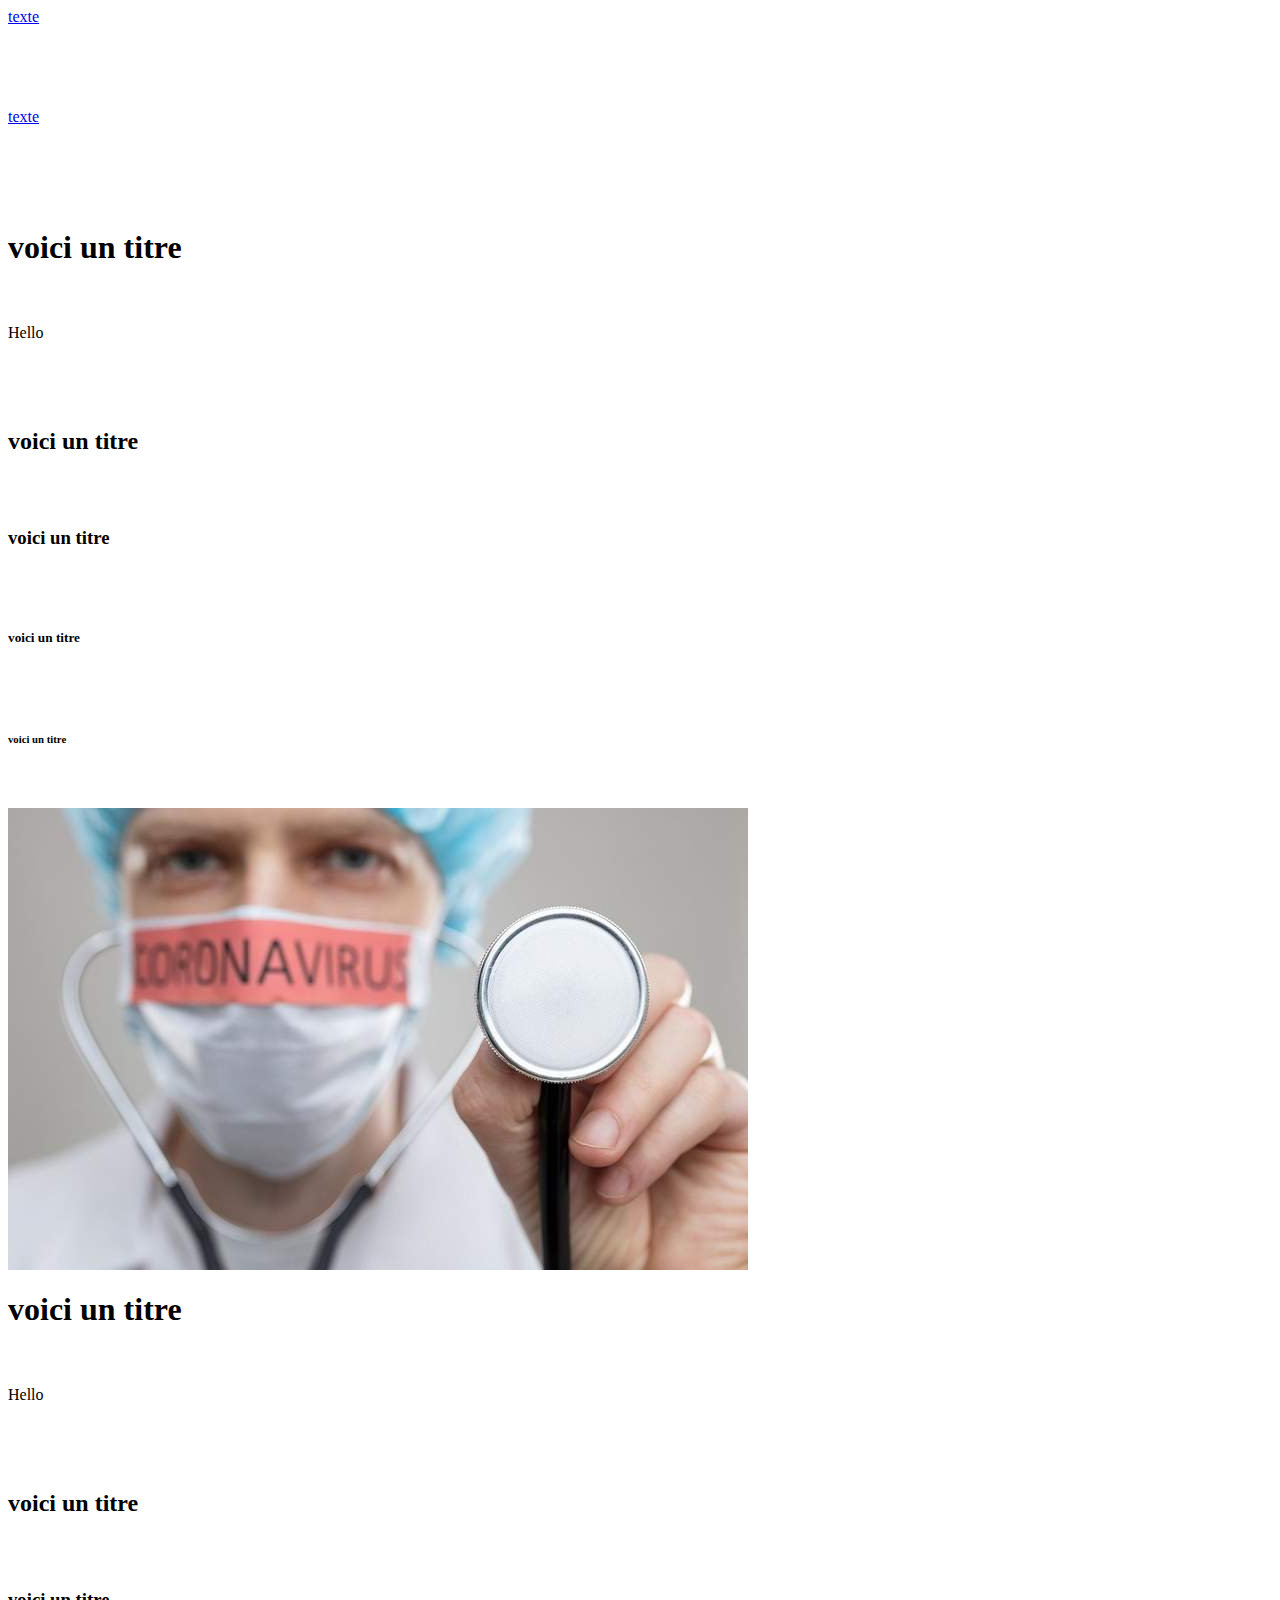
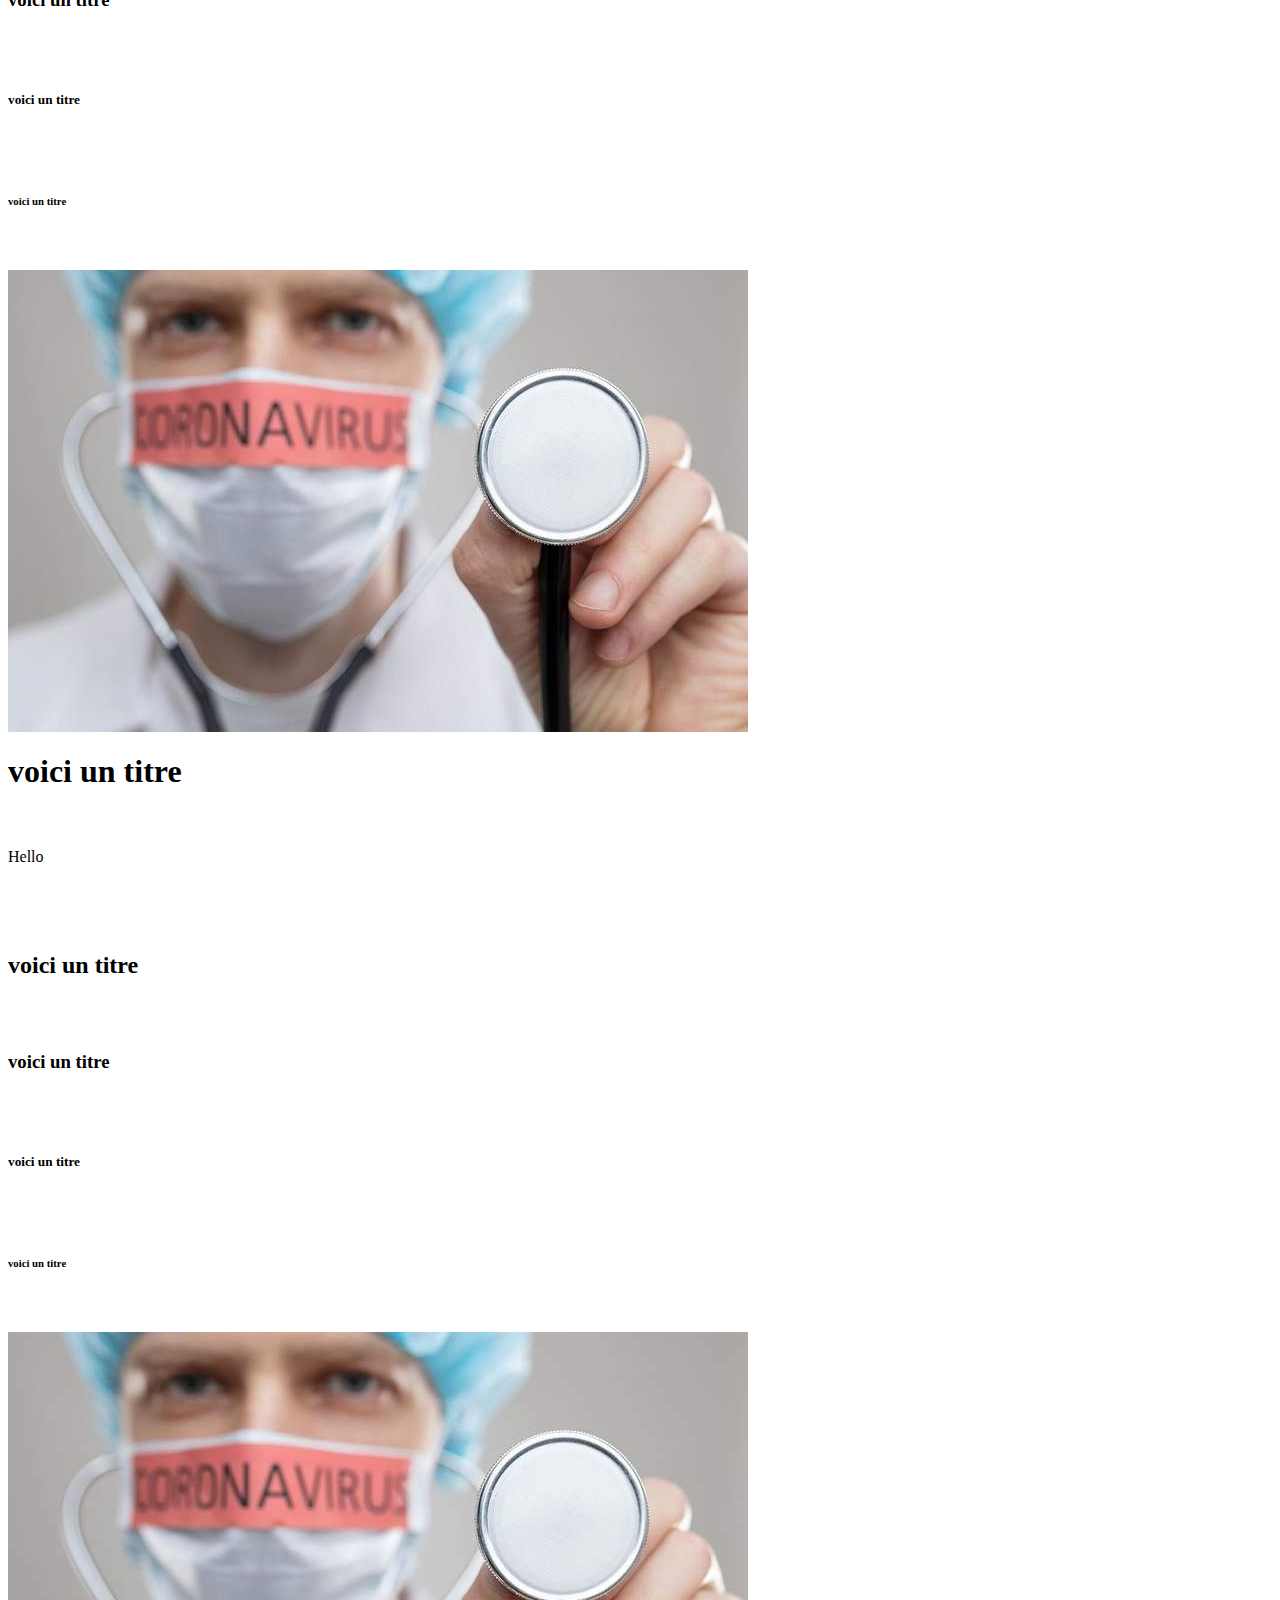
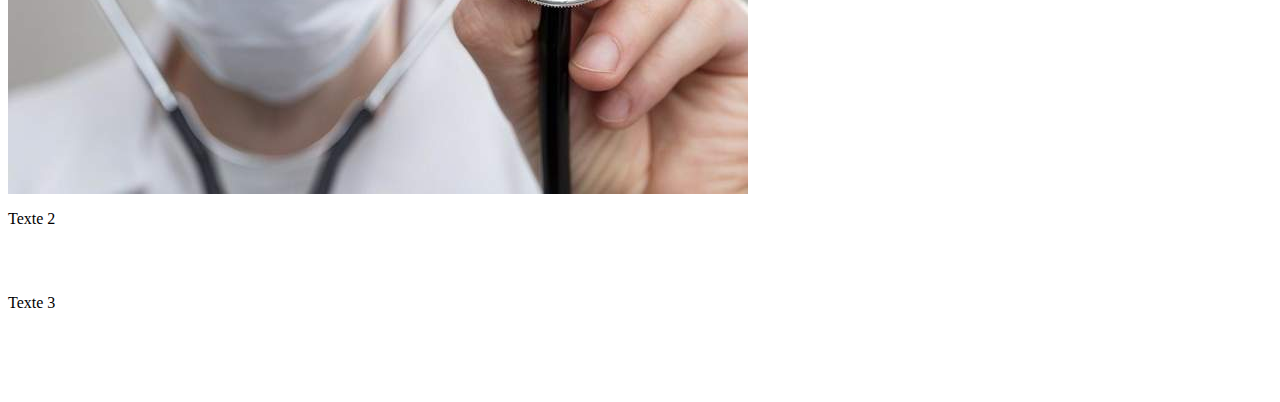
<file: index.html>
<!DOCTYPE html>
<html lang="en">

<head>
    <meta charset="UTF-8">
    <meta name="viewport" content="width=device-width, initial-scale=1.0">
    <title>Acceuil</title>
    <link rel="stylesheet" href="assets/css/style.css">
</head>

<body>
   
    <a href ="#Signet">texte</a>
    <a href ="#ancre">texte</a>
<h1 class="titre"> voici un titre</h1>
    <p>Hello</p>
    <h2 class="titre"> voici un titre</h2>
    <h3>voici un titre</h3>
    <h5>voici un titre</h5>
    <h6>voici un titre</h6>
    <img src="assets/images/corona-1.jpg" title="texte de l'image">
   
    <h1 class="titre"> voici un titre</h1>
    <p>Hello</p>
    <h2 class="titre"> voici un titre</h2>
    <h3>voici un titre</h3>
    <h5>voici un titre</h5>
    <h6>voici un titre</h6>
    <img src="assets/images/corona-1.jpg" title="texte de l'image">
    <h1 class="titre"> voici un titre</h1>
    <p>Hello</p>
    <h2 class="titre"> voici un titre</h2>
    <h3>voici un titre</h3>
    <h5>voici un titre</h5>
    <h6>voici un titre</h6>
    <img src="assets/images/corona-1.jpg" title="texte de l'image">

   <a name="Signet" ><p>Texte 2</p></a>
   <a name="ancre">Texte 3 </a>


   
   



</body>
   </html>
</file>
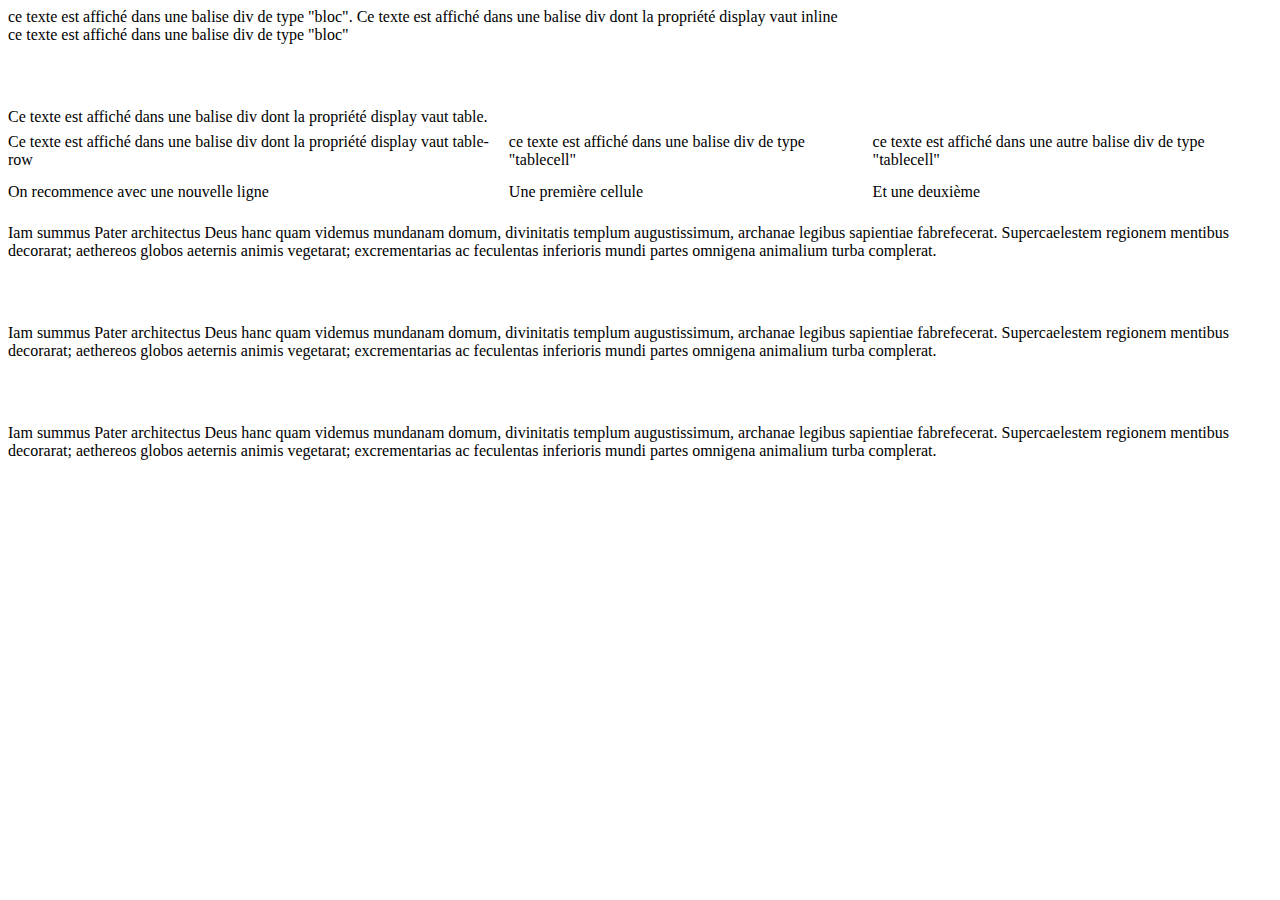
<file: display.html>
<!DOCTYPE html>
<html lang="en">
<head>
    <meta charset="UTF-8">
    <meta name="viewport" content="width=device-width, initial-scale=1.0">
    <title>Document</title>
    <link rel="stylesheet" href="assets/css/style.css">
</head>
<body>
    <div class="un" style="display: block;">
        ce texte est affiché dans une balise div de type "bloc".
        <div class="deux" style="display: inline">Ce texte est affiché dans une balise div dont la
        propriété display vaut inline</div>
        <div class="trois">ce texte est affiché dans une balise div de type "bloc"</div>
        </div>

        <div class="un" style="display: table;">
            Ce texte est affiché dans une balise div dont la propriété display vaut table.
            <div class="deux" style="display: table-row">Ce texte est affiché dans une balise div dont la propriété
                display
                vaut table-row
                <div class="trois" style="display: table-cell">ce texte est affiché dans une balise div de type
                    "tablecell"</div>
                    <div class="trois" style="display: table-cell">ce texte est affiché dans une autre balise div de
                        type "tablecell"</div>
                    </div>
                    <div class="deux" style="display: table-row">On recommence avec une nouvelle ligne
                        <div class="trois" style="display: table-cell">Une première cellule</div>
                        <div class="trois" style="display: table-cell">Et une deuxième</div>
                    </div>
                </div>
            </div>
        </div>
        <p>Iam summus Pater architectus Deus hanc quam videmus mundanam domum, divinitatis templum augustissimum,
            archanae legibus sapientiae fabrefecerat. Supercaelestem regionem mentibus decorarat; aethereos globos aeternis
            animis vegetarat; excrementarias ac feculentas inferioris mundi partes omnigena animalium turba complerat. </p>
            <p>Iam summus Pater architectus Deus hanc quam videmus mundanam domum, divinitatis templum augustissimum,
            archanae legibus sapientiae fabrefecerat. Supercaelestem regionem mentibus decorarat; aethereos globos aeternis
            animis vegetarat; excrementarias ac feculentas inferioris mundi partes omnigena animalium turba complerat. </p>
            <p>Iam summus Pater architectus Deus hanc quam videmus mundanam domum, divinitatis templum augustissimum,
            archanae legibus sapientiae fabrefecerat. Supercaelestem regionem mentibus decorarat; aethereos globos aeternis
            animis vegetarat; excrementarias ac feculentas inferioris mundi partes omnigena animalium turba complerat. </p>
</body>
</html>
</file>
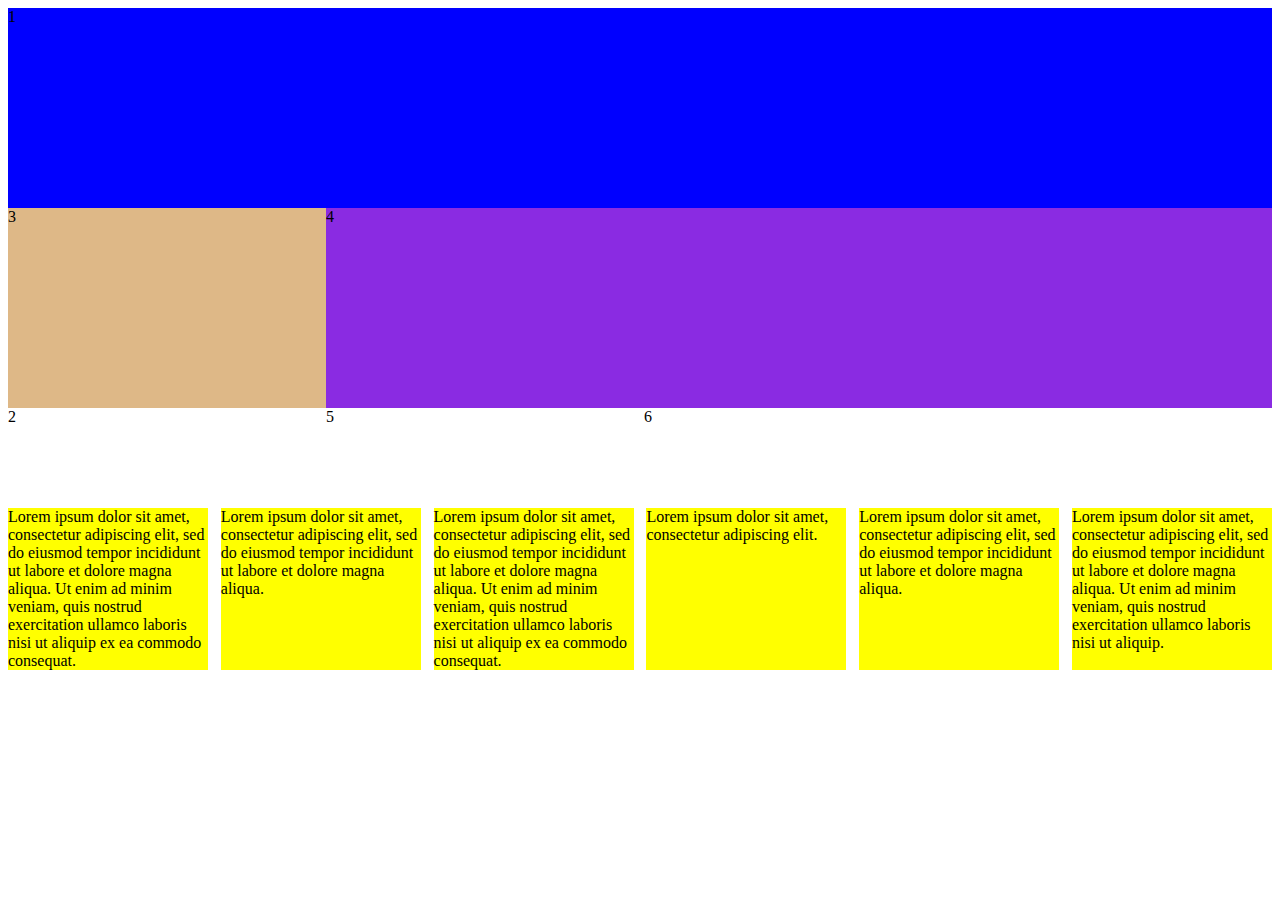
<file: exercice.html>
<!DOCTYPE html>
<html lang="en">
<head>
    <meta charset="UTF-8">
    <meta name="viewport" content="width=device-width, initial-scale=1.0">
    <title>Document</title>
    <link rel="stylesheet" href="assets/css/style.css">
</head>
<body class="grid">
  
    <!-- <header>
        <h1>En-tête du document</h1>
        Texte de l'en-tête
        </header>
        <article>
        <h2>Premier article</h2>
        <p>Texte du premier article</p>
        </article>
        <aside>
        Texte affiché dans la partie droite de la page avec la balise aside<br>
        </aside>
        <footer>
        <p>Copyright et e-mail du Webmaster</p>
        </footer>
        <header>
            Logo
            </header>
            <menu>
            Menu
            </menu>
            <aside>
            Sidebar
            </aside>
            <article>
            Contenu
            </article> -->
            <div class="grid">
                <div class="premier">1</div>
                <div class="deuxieme">2</div>
                <div class="troisieme">3</div>
                <div class="quatrieme">4</div>
                <div class="cinquieme">5</div>
                <div class="sixieme">6</div>
            </div>
            <div class="conteneur">
                <div class="enfant">
                Lorem ipsum dolor sit amet, consectetur adipiscing elit, sed do eiusmod tempor incididunt ut labore et
                dolore magna aliqua. Ut enim ad minim veniam, quis nostrud exercitation ullamco laboris nisi ut aliquip ex
                ea commodo consequat.
                </div>
                <div class="enfant">
                Lorem ipsum dolor sit amet, consectetur adipiscing elit, sed do eiusmod tempor incididunt ut labore et
                dolore magna aliqua.
                </div>
                <div class="enfant">
                Lorem ipsum dolor sit amet, consectetur adipiscing elit, sed do eiusmod tempor incididunt ut labore et
                dolore magna aliqua. Ut enim ad minim veniam, quis nostrud exercitation ullamco laboris nisi ut aliquip ex
                ea commodo consequat.
                </div>
                <div class="enfant">
                Lorem ipsum dolor sit amet, consectetur adipiscing elit.
                </div>
                <div class="enfant">
                Lorem ipsum dolor sit amet, consectetur adipiscing elit, sed do eiusmod tempor incididunt ut labore et
                dolore magna aliqua.
                </div>
                <div class="enfant">
                Lorem ipsum dolor sit amet, consectetur adipiscing elit, sed do eiusmod tempor incididunt ut labore et
                dolore magna aliqua. Ut enim ad minim veniam, quis nostrud exercitation ullamco laboris nisi ut aliquip.
                </div>
                </div>
</body>
</html>
</file>
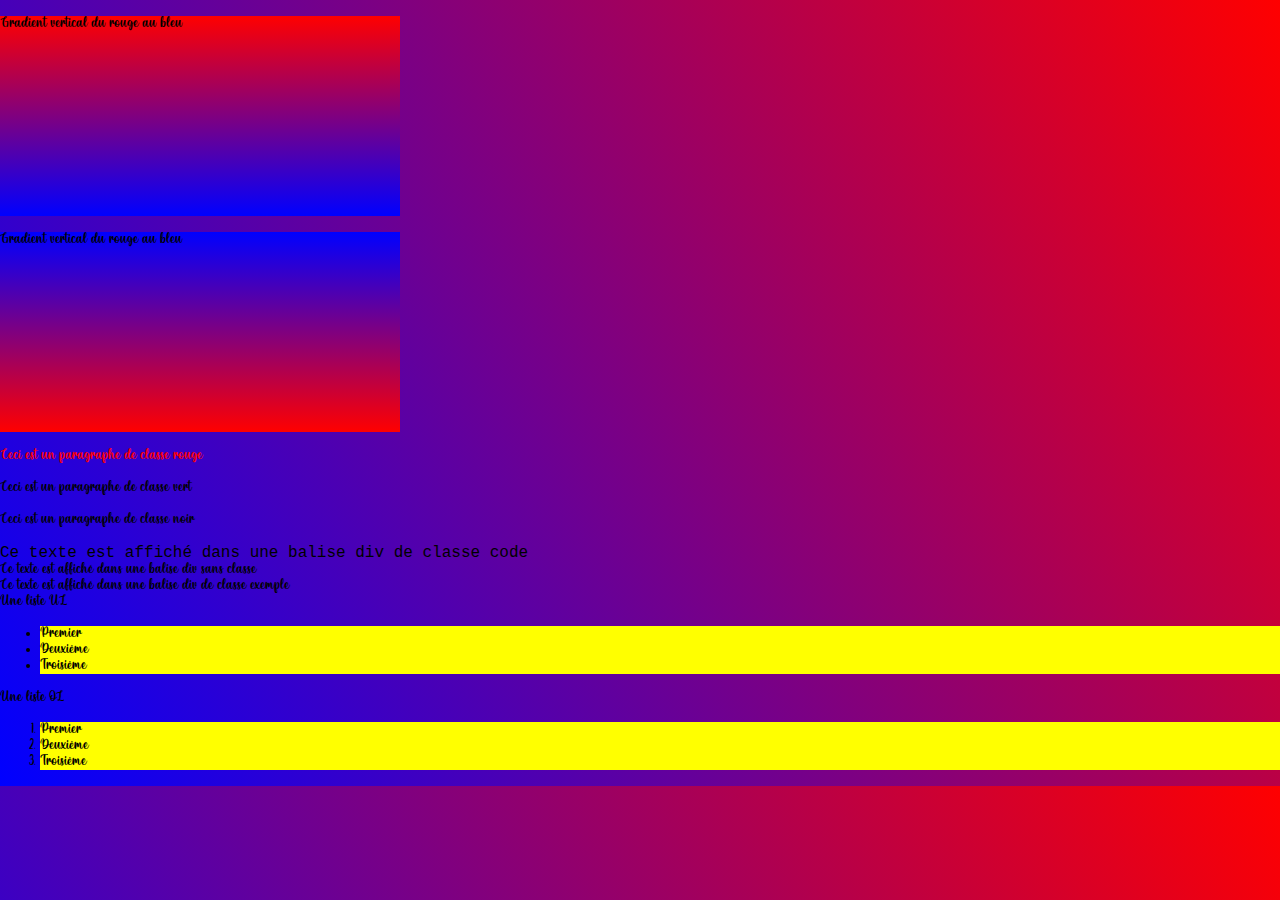
<file: exo.html>
<!DOCTYPE html>
<html lang="en">
<head>
    <meta charset="UTF-8">
    <meta name="viewport" content="width=device-width, initial-scale=1.0">
    <title>Document</title>
    <link rel="stylesheet" href="assets/css/style-exo.css">
    
</head>
<body>
    <p class="gradient-vertical">Gradient vertical du rouge au bleu</p>
    <p class="gradient-horizontal">Gradient vertical du rouge au bleu</p>
        <p class="rouge">Ceci est un paragraphe de classe rouge</p>
        
        <p class="vert">Ceci est un paragraphe de classe vert</p>
        <p class="noir">Ceci est un paragraphe de classe noir</p>
        <div class="code">Ce texte est affiché dans une balise div de classe code</div>
        <div>Ce texte est affiché dans une balise div sans classe</div>
        <div class="exemple">Ce texte est affiché dans une balise div de classe
        exemple</div>
        Une liste UL
        <ul>
        <li>Premier</li>
        <li>Deuxième</li>
        <li>Troisième</li>
        </ul>
        Une liste OL
        <ol>
        <li>Premier</li>
        <li>Deuxième</li>
        <li>Troisième</li>
        </ol>
        
</body>
</html>
</file>
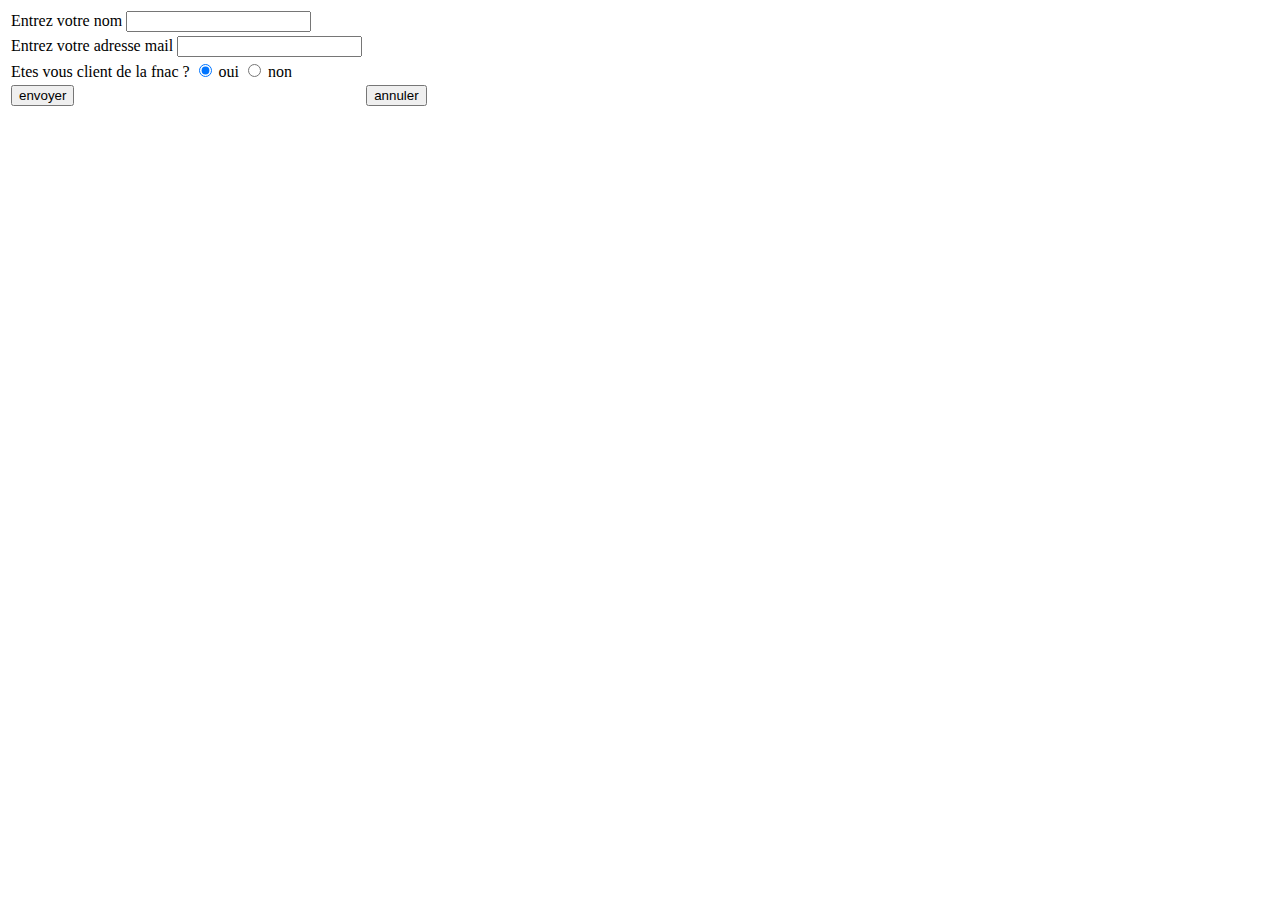
<file: formulaire.html>
<!DOCTYPE html>
<html lang="en">
<head>
    <meta charset="UTF-8">
    <meta name="viewport" content="width=device-width, initial-scale=1.0">
    <title>Document</title>
</head>
<body>
   <form action="mailto:alaa.ben.asker@gmail.com" method="POST">
       <table>
           <tr>
    <td> <label for="nom"> Entrez votre nom</label>  
     <input type="text" name="nom" > </input> </td>
    </tr>
    <tr>
   <td><label for="mail"> Entrez votre adresse mail</label>  
        
     <input type="text" name="mail"> </input> </td>
    </tr>
    <tr>
        <td>
    <label for="client"> Etes vous client de la fnac ?</label>     
     <input type="radio"  name="client" value="oui" checked> </input> oui
     <input type="radio"  name="client" value="non"> </input> non
    </td>
    </tr>
    <tr>
    <td>
        <input type="submit" value="envoyer"></input>
    </td>
     <td>
        <input type="reset" value="annuler"></input>
    </td>
    </tr>
    </table>
      
   </form> 
</body>
</html>
</file>
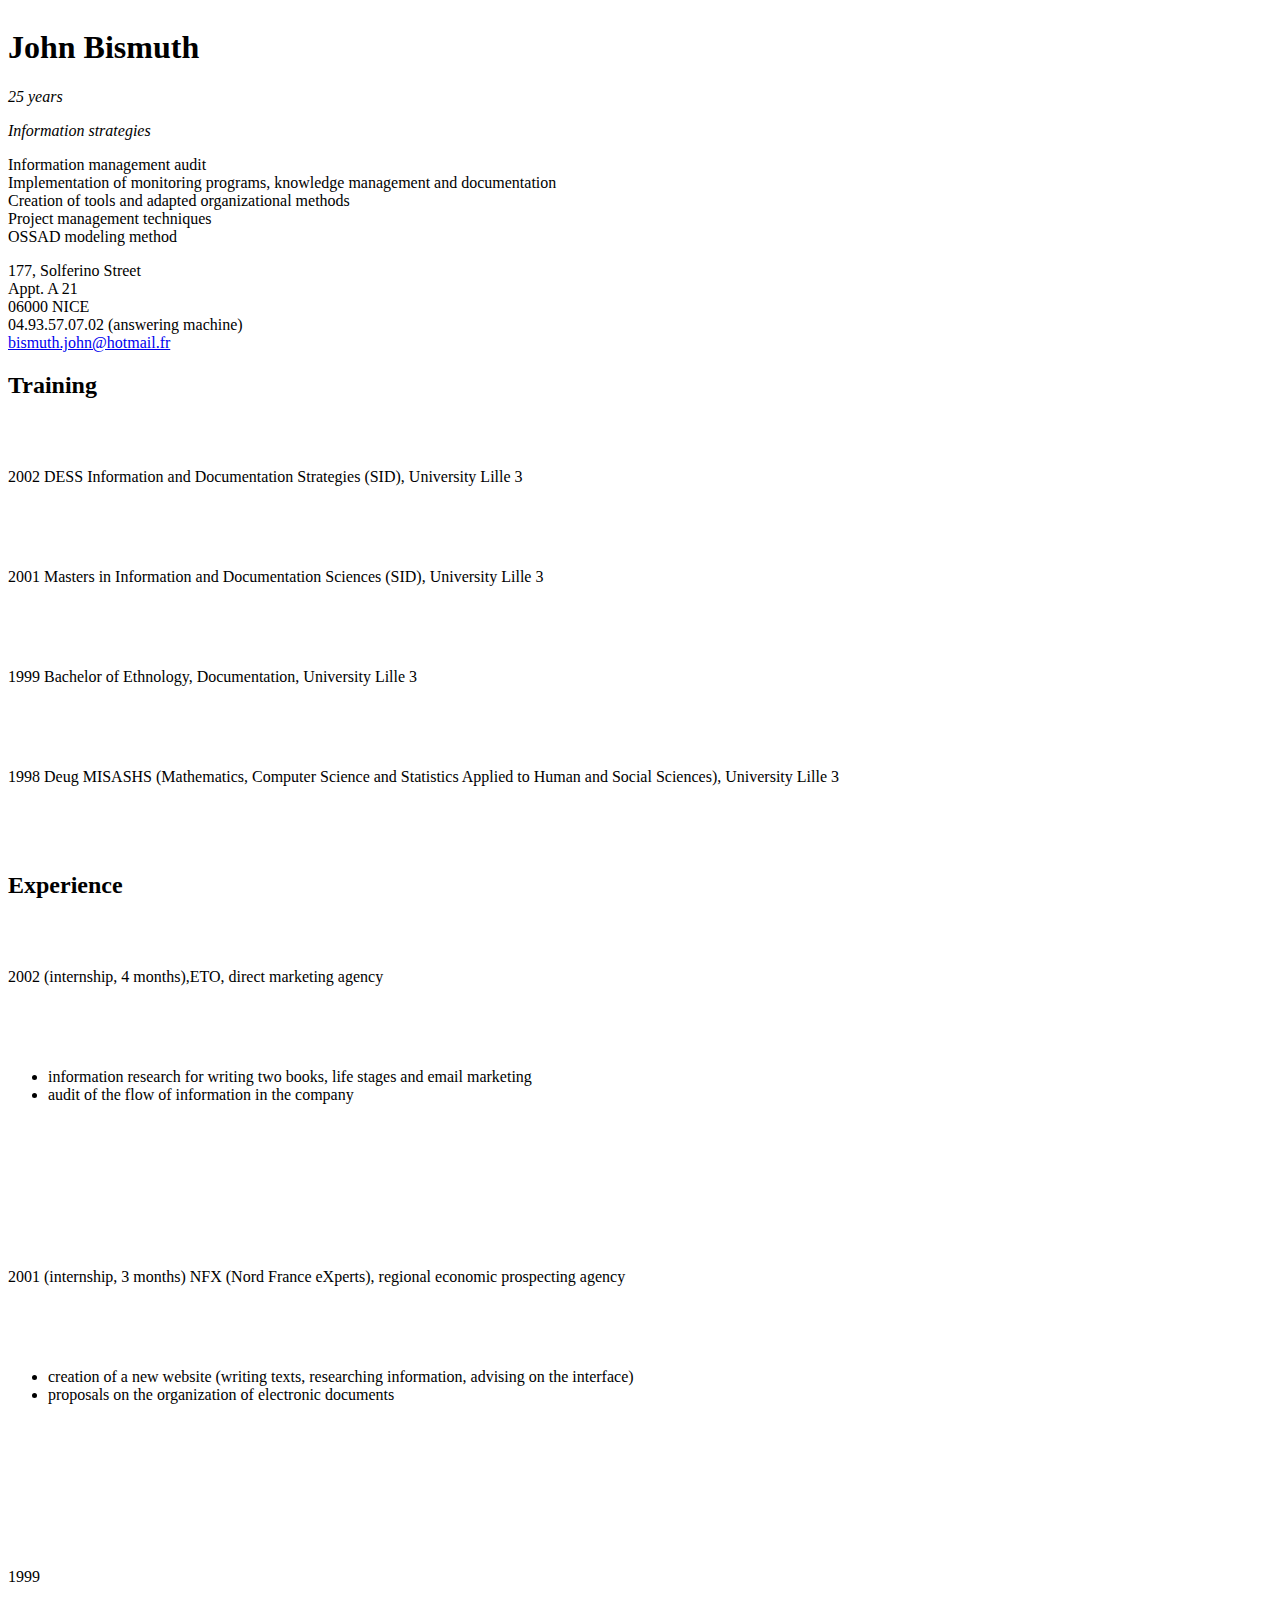
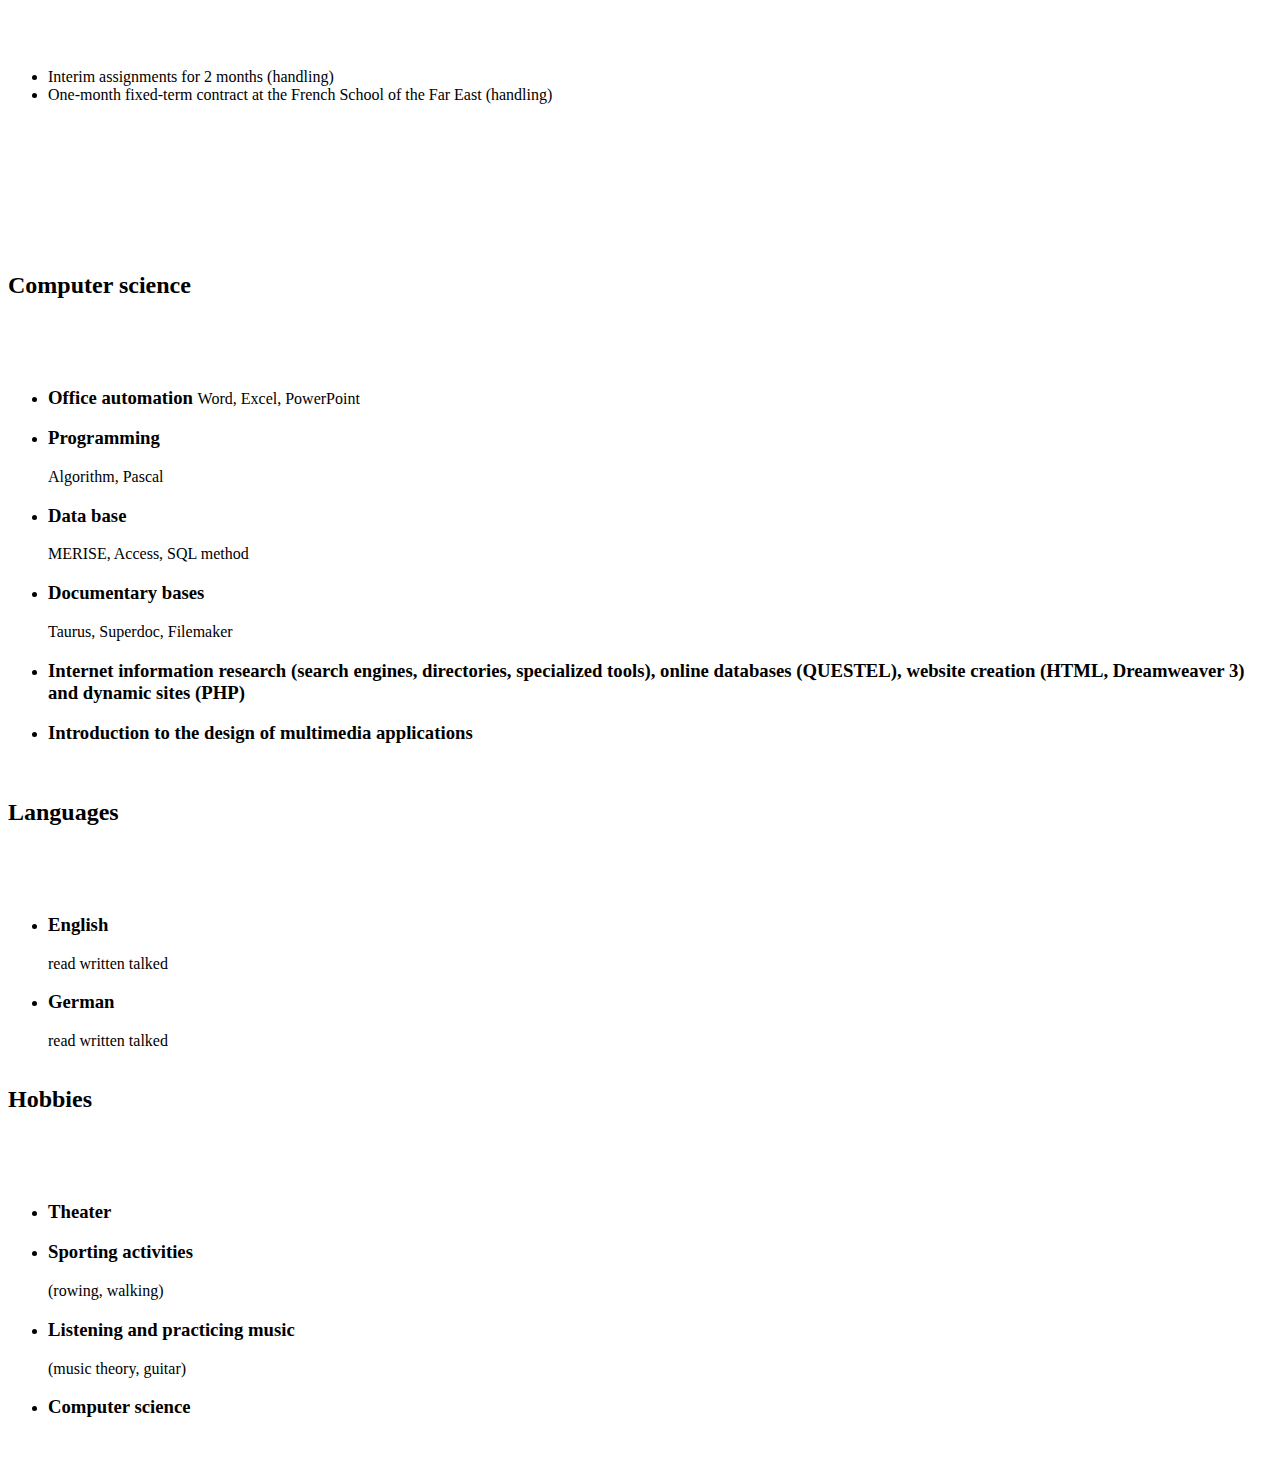
<file: page.html>
<!DOCTYPE html>
<html lang="en">
<head>
    <meta charset="UTF-8">
    <meta name="viewport" content="width=device-width, initial-scale=1.0">
    <title>Document</title>
    <link rel="stylesheet" href="assets/css/style.css">
</head>
<body class="container">
    <!-- L'EN-TETE du CV -->
    <div class="entete">
        <h1 >
            <span>
                <span>John Bismuth</span>
            </span>
        </h1 >
        <p >
            <em>
                <span>
                    <span class="bolded-text"> 25 years </span>
                </span>
            </em>
        </p>
        <p>
            <em>
                <span>
                    <span class="bolded-text">Information strategies</span>
                </span>
            </em>
        </p>
        <p>
            <span>
                <span>
                    Information management audit
                </span>
            </span><br>
            <span>
                <span> Implementation of monitoring programs, knowledge management and documentation
                </span>
            </span><br>
            <span> <span>
                    Creation of tools and adapted organizational methods
                </span>
            </span><br>
            <span>
                <span>
                    Project management techniques
                </span>
            </span><br>
            <span>
                <span>
                    OSSAD modeling method
                </span>
            </span>
        </p>
        <div class="adresse">
            <span>
                <span>
                    177, Solferino Street
                </span>
            </span><br>
            <span> <span> Appt. </span>
                <span>A 21
                </span>
            </span><br>
            <span> <span> 06000 NICE
                </span>
            </span><br>
            <span> <span> 04.93.57.07.02 (answering machine)
                </span>
            </span><br>
            <a href="mailto:bismuth.john@hotmail.fr">
                <span> <span>bismuth.john@hotmail.fr</span>
                </span>
            </a>
            <br>
        </div>
    </div>
    <!-- Partie FORMATION -->
    <h2  class="titre">
        <span> <span>Training</span>
        </span>
    </h2>
    <!-- Formation 2002 -->
    <p class="ecriture">
        <span class="annee">
            <span> <span>2002</span>
            </span>
        </span>
        <span> DESS Information and Documentation Strategies (SID), University Lille 3
        </span>
        </span>
    </p>
    <!-- Formation 2001 -->
    <p class="ecriture">
        <span class="annee">
            <span> <span>2001</span>
            </span>
        </span>
        <span> <span> Masters in Information and Documentation Sciences (SID), University Lille 3
            </span>
        </span>
    </p>
    <!-- Formation 1999 -->
    <p class="ecriture">
        <span class="annee">
            <span> <span>1999</span>
            </span>
        </span>
        <span> <span> Bachelor of Ethnology, Documentation, University Lille 3
            </span>
        </span>
    </p>
    <!-- Formation 1998 -->
    <p class="ecriture">
        <span class="annee">
            <span> <span>1998</span>
            </span>
        </span>
        <span> <span> Deug MISASHS (Mathematics, Computer Science and Statistics Applied to Human and Social Sciences),
                University Lille 3
            </span>
        </span>
    </p>
    <!-- Partie EXPERIENCE -->
    <h2  class="titre">
        <span> <span>Experience</span>
        </span>
    </h2>
    <!-- Experience 2002 -->
    <p class="ecriture">
        <span class="annee">
            <span> <span>2002 (internship, 4 months),ETO, direct marketing agency </span>
            </span>
        </span>

        
    </p>
    <ul>
        <li>
           
                <span> information research for writing two books, life stages and
                    email marketing
                </span>
            
        </li>
        
           
        
        <li>
            <span> audit of the flow of information in the company
            </span> 
        </li>
    </ul>
    <p></p>
    <!-- Experience 2001 -->
    <p class="ecriture">
        <span class="annee">
            <span> <span>2001 (internship, 3 months)</span>
            </span>
        </span>
        <span> <span> NFX (Nord France eXperts), regional economic prospecting agency
            </span>
        </span>
    </p>
    <ul>
        <li>
            <span>  creation of a new website (writing texts, researching
                    information, advising on the interface)
                </span>
            
        </li>
        <li>
        <span> proposals on the organization of electronic documents
                </span>
            </li>
        
    </ul>
    <p></p>
    <!-- Experience 1999 -->
    <p class="ecriture">
        <span class="annee">
            <span>1999</span>
        </span>
    </p>
    <ul>
        <li>
                 Interim assignments for 2 months (handling)
                
            
        </li>

        
        <li>
            <span> One-month fixed-term contract at the French School of the Far
                East (handling)
            </span>     
            
        </li>
    </ul>
    <p></p>
    <!-- Partie INFORMATIQUE -->
    <h2  class="titre">
        <span> <span>Computer science</span>
        </span>
    </h2>
    <ul>
        <li>

             <h3 class="m-r-20px m-t-0 m-b-0"> Office automation <span style="font-size: medium; font-weight: normal;"> Word, Excel, PowerPoint</span> </h3>
            
        </li>
        <li>
            <div class="inline-items">
                <h3 class="m-r-20px m-t-0 m-b-0">Programming</h3>
                <span>Algorithm, Pascal</span>
            </div>
        </li>
        <li>
            <div class="inline-items">
                <h3 class="m-r-20px m-t-0 m-b-0">Data base</h3>
                <span>MERISE, Access, SQL method</span>
            </div>
        </li>
        <li>
            <div class="inline-items">
                <h3 class="m-r-20px m-t-0 m-b-0">Documentary bases</h3>
                <span>Taurus, Superdoc, Filemaker</span>
            </div>
        </li>
        <li>
            <div class="inline-items">
                <h3 class="m-r-20px m-t-0 m-b-0">Internet</span>
                <span>information research (search engines, directories, specialized tools), online databases
                    (QUESTEL),
                    website creation (HTML, Dreamweaver 3) and dynamic sites (PHP)</span>
            </div>
        </li>
        <li>
            
            <h3 class="m-r-20px m-t-0 m-b-0">
                <span>
                    <span>Introduction to the design of multimedia applications</span>
                </span>
            </h3>
        </li>
    </ul>
    <!-- Partie LANGUES -->
    <h2  class="titre">
        <span>
            <span>Languages</span>
        </span>
    </h2>
    <ul>
        <li>
            <div class="inline-items">
                <h3 class="m-r-20px m-t-0 m-b-0"> English</h3>
                <span> read written talked</span>
            </div>
        </li>
        <li>
            <div class="inline-items">
                <h3 class="m-r-20px m-t-0 m-b-0"> German</h3>
                <span> read written talked</span>
            </div>
        </li>
    </ul>
    <!-- Partie LOISIRS -->
    <h2  class="titre">
        <span>
            <span>Hobbies</span>
        </span>
    </h2>
    <ul>
        <li>
            <h3 class="m-r-20px m-t-0 m-b-0">
                <span>
                    <span>Theater</span>
                </span>
            </h3>
        </li>
        <li>
            <div class="inline-items">
                <h3 class="m-r-20px m-t-0 m-b-0"> Sporting activities</h3>
                <span> (rowing, walking)</span>
            </div>
        </li>
        <li>
            <div class="inline-items">
                <h3 class="m-r-20px m-t-0 m-b-0">Listening and practicing music</h3>
                <span> (music theory, guitar)</span>
            </div>
        </li>
        <li>
            <h3 class="m-r-20px m-t-0 m-b-0">
                <span>
                    <span>Computer science</span>
                </span>
            </h3>
        </li>
    </ul>
</body>
</html>
</file>
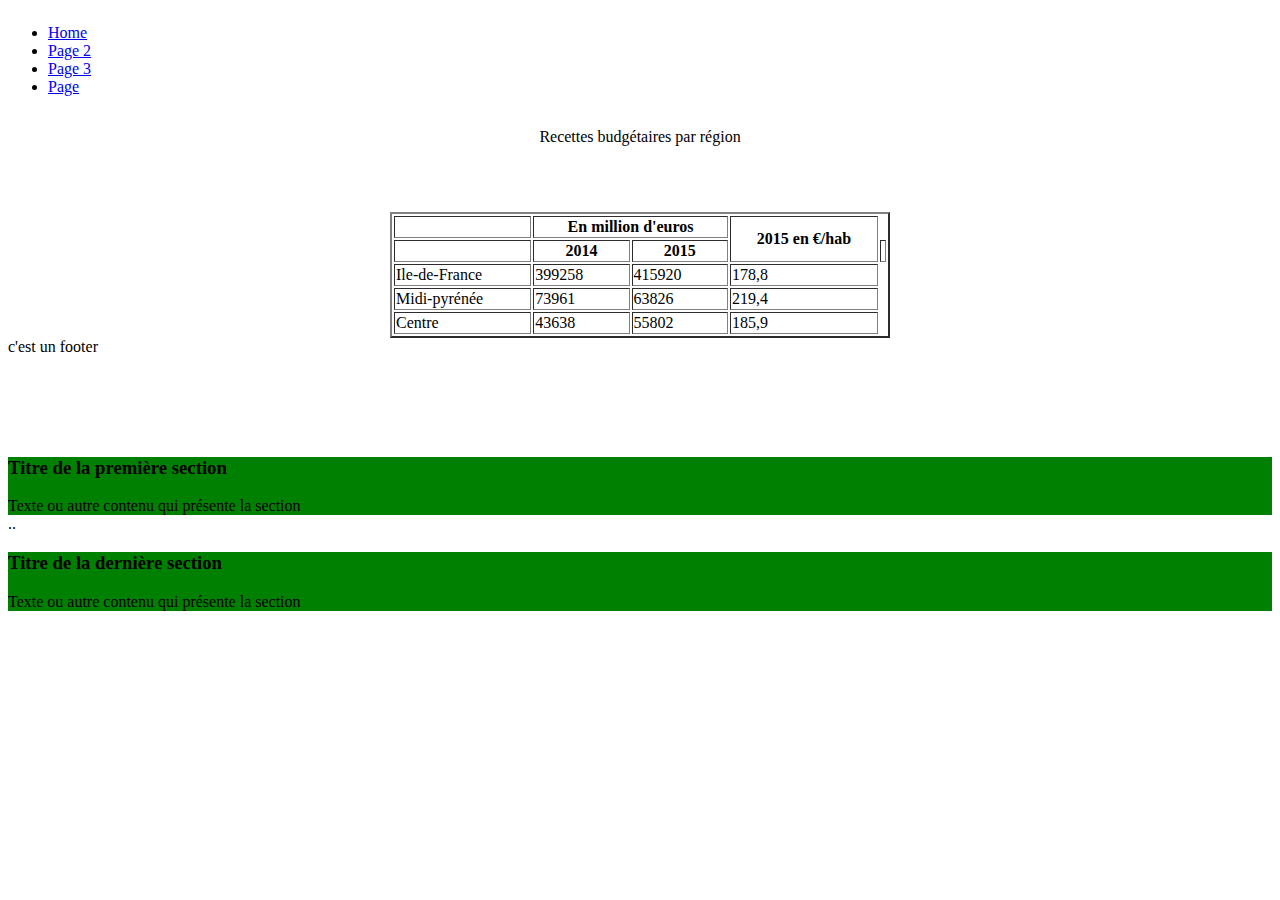
<file: table.html>
<!DOCTYPE html>
<html lang="en">
<head>
    <meta charset="UTF-8">
    <meta name="viewport" content="width=device-width, initial-scale=1.0">
    <title>Document</title>
    <link rel="stylesheet" href="assets/css/style.css">
</head>
<body>
    <nav class="navbar">
        <ul>
            <li class="navbar-item active"><a href="index.html">Home</a></li>
            <li class="navbar-item"><a href="table.html">Page 2</a></li>
            <li class="navbar-item active"><a href="liste.html">Page 3</a></li>
            <li class="navbar-item"><a href="#">Page</a></li>
        </ul>
    </nav>
    <p align="center"> 
        Recettes budgétaires par région
    </p>
       <table border="2"; width="500" align="center">
        <tr>
            <th></th>
        <th colspan="2">
            En million d'euros
        </th>
       
        <th rowspan="2">
            2015 en €/hab
        </th>
    </tr>
           <tr  >
               <th></th>
               <th >
                   2014
               </th>
               <th>
                   2015
               </th>
               <th></th>
           </tr>
           <tr>
               <td>
                   Ile-de-France
               </td>
               <td>
               399258
               </td>
               <td>
                415920
               </td>
               <td>
                178,8   
               </td>
    
           </tr>
           <tr  >
               <td  >
                   Midi-pyrénée
               </td>
               <td>
                73961
            </td>
            <td>
                63826
            </td>
            <td>
                219,4
            </td>
           </tr>
           <tr >
               <td>
                   Centre
               </td>
               <td>
                43638
            </td>
            <td>
                
                55802
            </td>
            <td>
                185,9
            </td>
           </tr>
       </table>
      
           
       <footer >
        c'est un footer
    </footer>
    <section>
        <article>
        <h3>Titre de la première section</h3>
        Texte ou autre contenu qui présente la section
        </article>
        ..
        <article>
        <h3>Titre de la dernière section</h3>
        Texte ou autre contenu qui présente la section
        </article>
        </section>
    </body>
    
    
    </html>
</file>
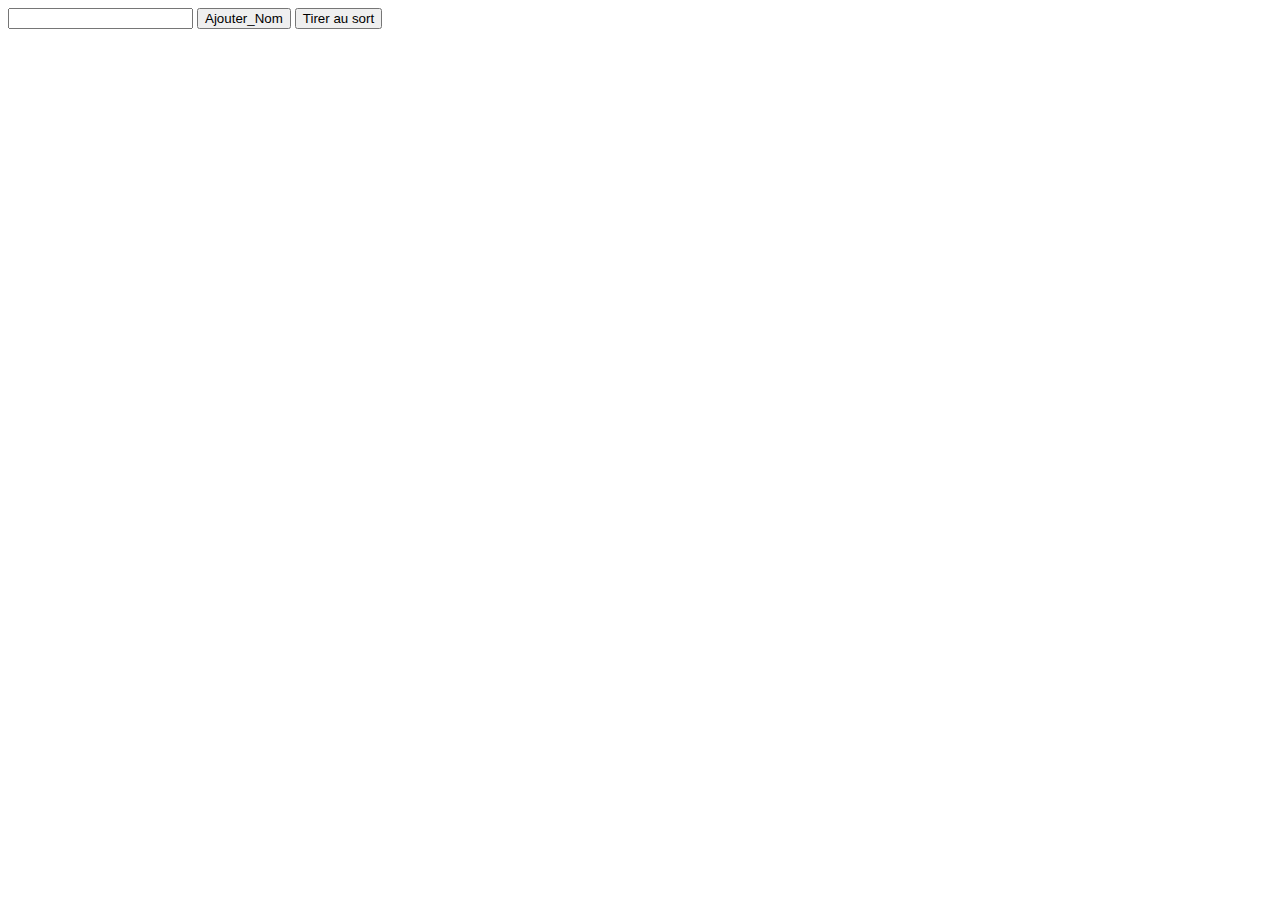
<file: assets/JS/exercice7.html>
<!DOCTYPE html>
<html lang="en">
<head>
    <meta charset="UTF-8">
    <meta name="viewport" content="width=device-width, initial-scale=1.0">
    <title>Document</title>
    <script src="../JS/exercice7.js"></script>
</head>
<body>
   <input id="name" type="text"> 
    <button onclick="ajouterNom()">Ajouter_Nom</button>
    <button onclick="tirerAuSort()">Tirer au sort</button>
</body>
</html>
</file>
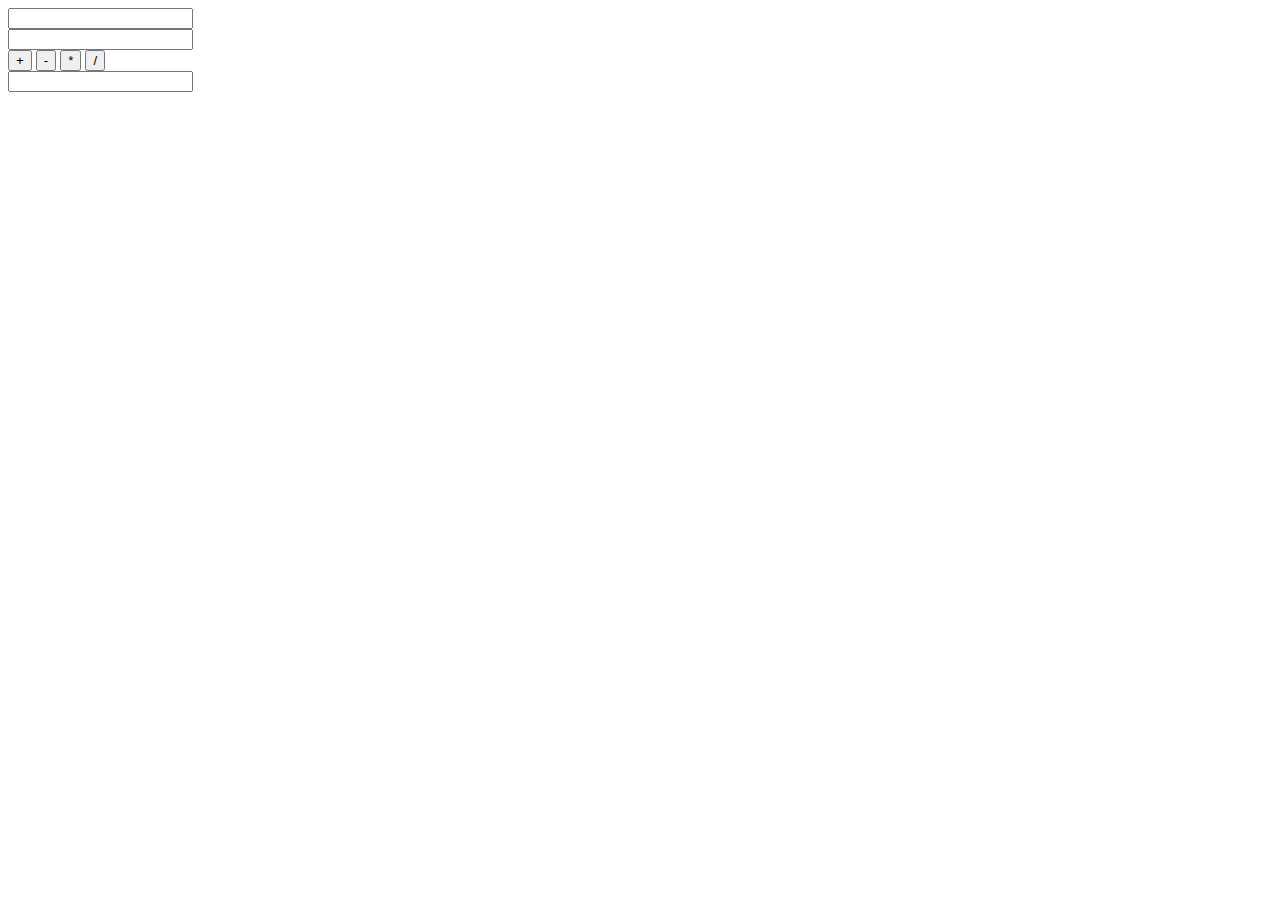
<file: assets/JS/exercice8.html>
<!DOCTYPE html>
<html lang="en">
<head>
    <meta charset="UTF-8">
    <meta name="viewport" content="width=device-width, initial-scale=1.0">
    <title>Document</title>
    <script src="../JS/exercice8.js"></script>
</head>
<body>
    <form name="calc">
        <input type="text" name="nbr1"/> <br/>
        <input type="text" name="nbr2"/><br/>
        <button type="button" onclick="additionner()">+</button>
        <button type="button" onclick="soustraire()">-</button>
        <button type="button" onclick="multiplier()">*</button>
        <button type="button"onclick="diviser()">/</button> <br/>
        <input  type="text" name="nbr3"/>
        </form>
</body>
</html>
</file>
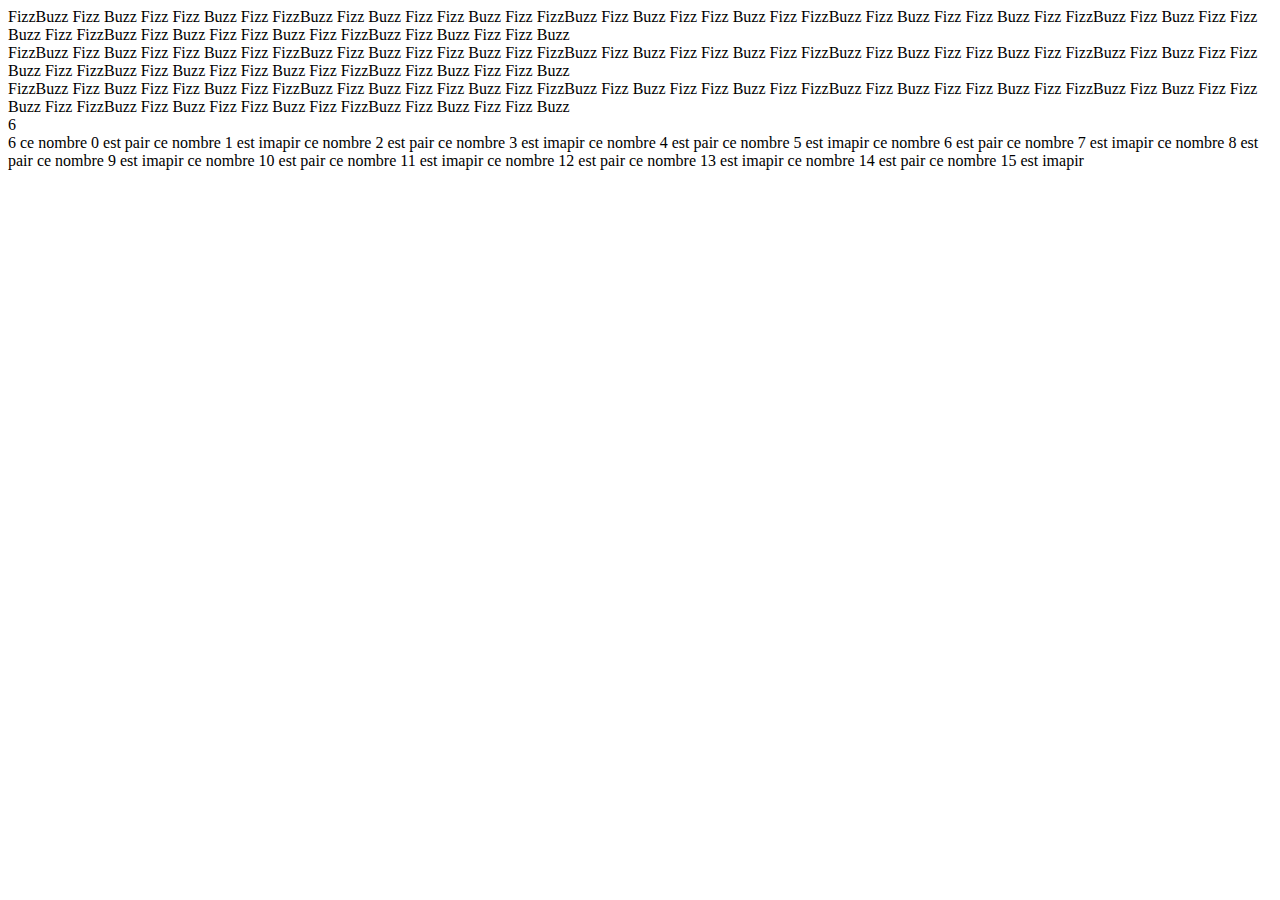
<file: assets/JS/exercicejs.html>
<!DOCTYPE html>
<html lang="en">
<head>
    <meta charset="UTF-8">
    <meta name="viewport" content="width=device-width, initial-scale=1.0">
    <title>Document</title>
    <script src="../JS/exercice.js"></script>
</head>
<body>
</body>
</html>
</file>
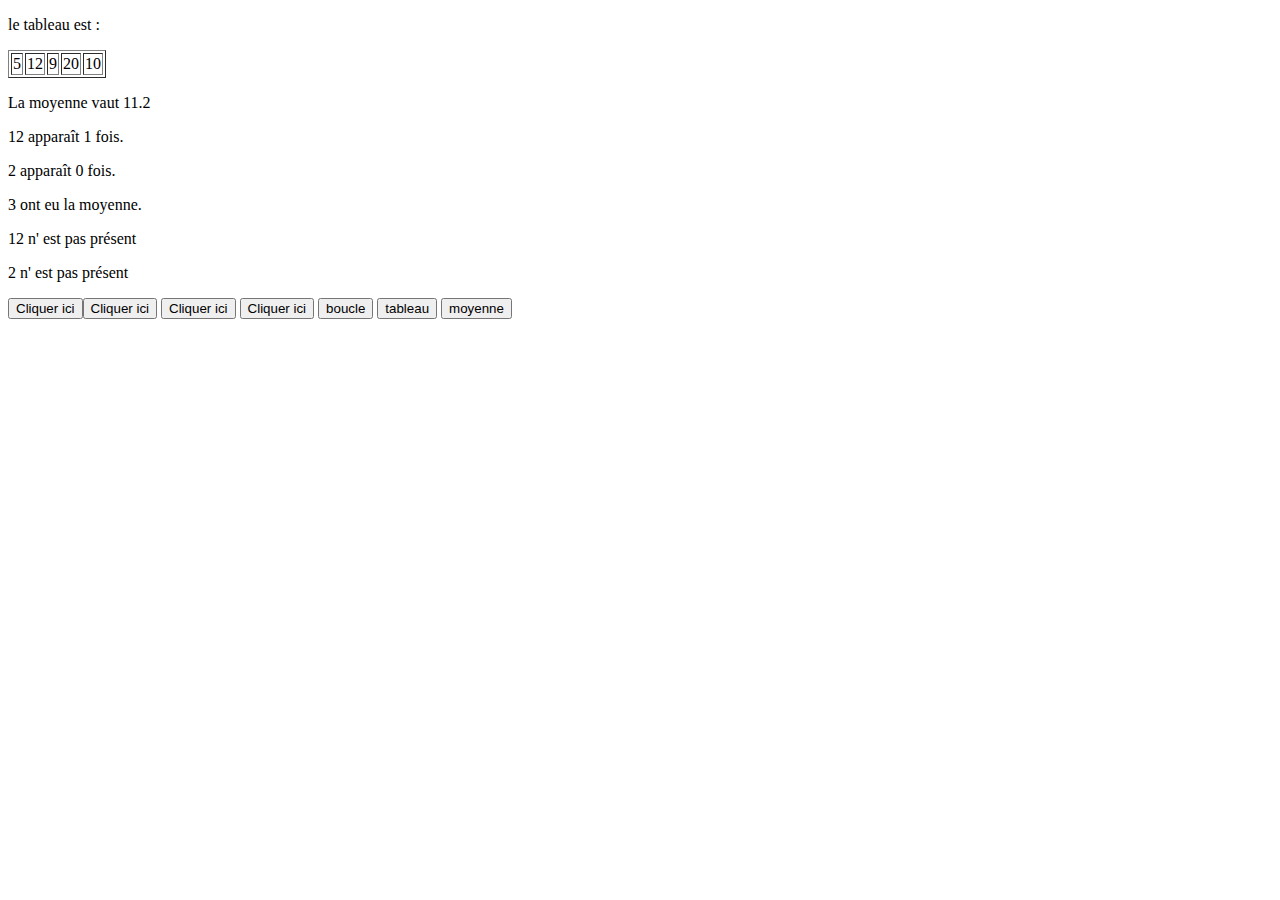
<file: assets/JS/js.html>
<!DOCTYPE html>
<html lang="en">
<head>
    <meta charset="UTF-8">
    <meta name="viewport" content="width=device-width, initial-scale=1.0">
    <title>Document</title>
    <script src="../JS/file.js"></script>
    
</head>
<body>

    <button onclick="maFonction()"> Cliquer ici</bouton>
    <button onclick="saisirNom()">Cliquer ici</button>
    <button onclick="test()">Cliquer ici</button>
    <button onclick="test2()">Cliquer ici</button>
    <button onclick="boucle()">boucle</button>
    <button onclick="afficheTableau(t)">tableau</button>
    <button onclick="affichemoyenne(t)">moyenne</button>


</body>
</html>
</file>
<file: assets/css/style.css>
/*.entete {
    text-align: center;
    background-color: lightblue;
    padding-top: 40px;
    padding-bottom: 40px;
    
}
.adresse {
    text-align: right;
    padding-right: 30px;
}
.annee {
   
}
.titre {
    background-color: lightblue;
    color:#2f5aad;
}

.container{
    margin-left: 60px;
    margin-right: 60px;
}
.bolded-text {
    font-weight: bold;
    font-style: normal;
}

.ecriture {
    font-family: Arial;
}
li {
    list-style: square;
}

.inline-items{
    display: flex;
    align-items: center;
}

.m-r-20px{
    margin-right: 20px;
}

.m-t-0 {
    margin-top: 0;
}

.m-b-0{
    margin-bottom: 0;
}
/*body {
    margin: 0;
    font-family: Cambria, serif;
}
.navbar ul{
    list-style-type: none;
    margin:0;
    padding:0;
    overflow: hidden;
    background-color: cadetblue;
    width : 100%;
    top : 0;
}
.navbar-item{
   float: left; 
}
.navbar-item a{
    display: block;
    color: cornsilk;
    text-align: center;
    padding: 14px 16px;
    text-decoration: none;
}
.navbar-item a:hover{
    background-color: darkgrey;
}
.active {
    background-color: darkblue;
}
.container {
    display: block;
    margin: 65px;
}
/*footer {
    background-color: cadetblue;
    position: relative;
    bottom: 0;
    width: 100%;
    padding-top: 50px;
    height: 50px;

    color: white;
    text-align: center;
}

/*.un
{
border: 1px solid #ff0000;
margin: 10px;
padding: 10px;
}
.deux
{
border: 1px solid #00ff00;
margin: 2px;
padding: 2px;
}
.trois
{
border: 1px solid #0000ff;
margin: 10px;
padding: 10px;
}*/

/*.un
{
border: 1px solid #ff0000;
margin: 10px;
padding: 10px;
}
.deux
{
border: 1px solid #00ff00;
margin: 2px;
padding: 2px;
}
.trois
{
border: 1px solid #0000ff;
margin: 10px;
padding: 10px;
}


p {
display:inline-block;
text-align:left;
background:#dce;
width:150px;
padding:20px;
margin: 20px;
}*/

h/*eader, article, footer, aside {
    display: block;
    }
    header {
    background-color: red;
    }
    article {
    height: 300px;
    float: left;
    background-color: #66FFFF;
    width:80%;
    }
    aside {
    height: 300px;
    float:right;
    width:20%;
    background-color:yellow;
    }

    footer {
    clear: both;
    background-color: #99FF66; }*/
    body {
display: -ms-grid;
-ms-grid-columns: 200px 400px;
-ms-grid-rows: 100px 300px;
}
header, menu, aside, article { display: block; margin: 0; padding: 0;}
header { grid-column: 1; grid-row: 1; background-color: yellow;}
menu { grid-column: 2; grid-row: 1; background-color: red;}
aside { grid-column: 1; grid-row: 2; background-color: grey; }
article { grid-column: 2; grid-row: 2; background-color: green; }
body { display : grid;
    grid-auto-rows: minmax(100px,auto);
}
/*.grid {
    display: grid;
    grid-auto-rows: minmax(100px, auto);
}
.premier {
    grid-column: 1;
    grid-row: 1;
    background-color: blue;
}
.deuxieme {
    grid-column: 2;
    grid-row: 1;
    background-color: blueviolet;
}
.troisieme {
    grid-column: 1;
    grid-row: 2;
    background-color: burlywood;
}
.quatrieme {
    grid-column: 2;
    grid-row: 2;
    background-color: chartreuse;
}
.cinquieme {
    grid-column: 1;
    grid-row: 3;
    background-color: crimson;
}
.sixieme {
    grid-column: 2;
    grid-row: 3;
    background-color: darkorange;
}*/
.grid {
    display: grid;
    grid-auto-rows: minmax(100px, auto);
}
.premier {
    grid-column-start: 1;
    grid-column-end: 5;
    grid-row-start: 1;
    grid-row-end: 3;
    background-color: blue;
}
.troisieme {
    grid-column-start: 1;
    grid-column-end: 2;
    grid-row-start: 3;
    grid-row-end: 5;
    background-color: burlywood;
}
.quatrieme {
    grid-column-start: 2;
    grid-column-end: 5;
    grid-row-start: 3;
    grid-row-end: 5;
    background-color: blueviolet;
}
.conteneur {
display: flex;
justify-content: space-between;
}
.enfant {
flex-basis: 200px;
background-color: yellow; }
</file>
<file: assets/css/style-exo.css>
p.rouge {
    color: red;
}
.code {
   font-family: Courier; 
}
li {
    background-color: yellow;
}
@font-face {
    font-family: police;
    src : url("../fonts/Christmas\ Bell\ -\ Personal\ Use.otf")
}
body {
    margin : 0;
    font-family: police;
    background-size: cover;
    background-repeat: no-repeat;
    background: -ms-linear-gradient(top right, red, blue);
background: -moz-linear-gradient(top right, red, blue);
background: -webkit-linear-gradient(top right, red, blue);
}
.gradient-vertical
{
width:400px;
height: 200px;
background: -ms-linear-gradient(top, red, blue);
background: -moz-linear-gradient(top, red, blue);
background: -webkit-linear-gradient(top, red, blue);
}
.gradient-horizontal {
    width:400px;
height: 200px;
background: -ms-linear-gradient(bottom, red, blue);
background: -moz-linear-gradient(bottom, red, blue);
background: -webkit-linear-gradient(bottom, red, blue);

}
</file>
